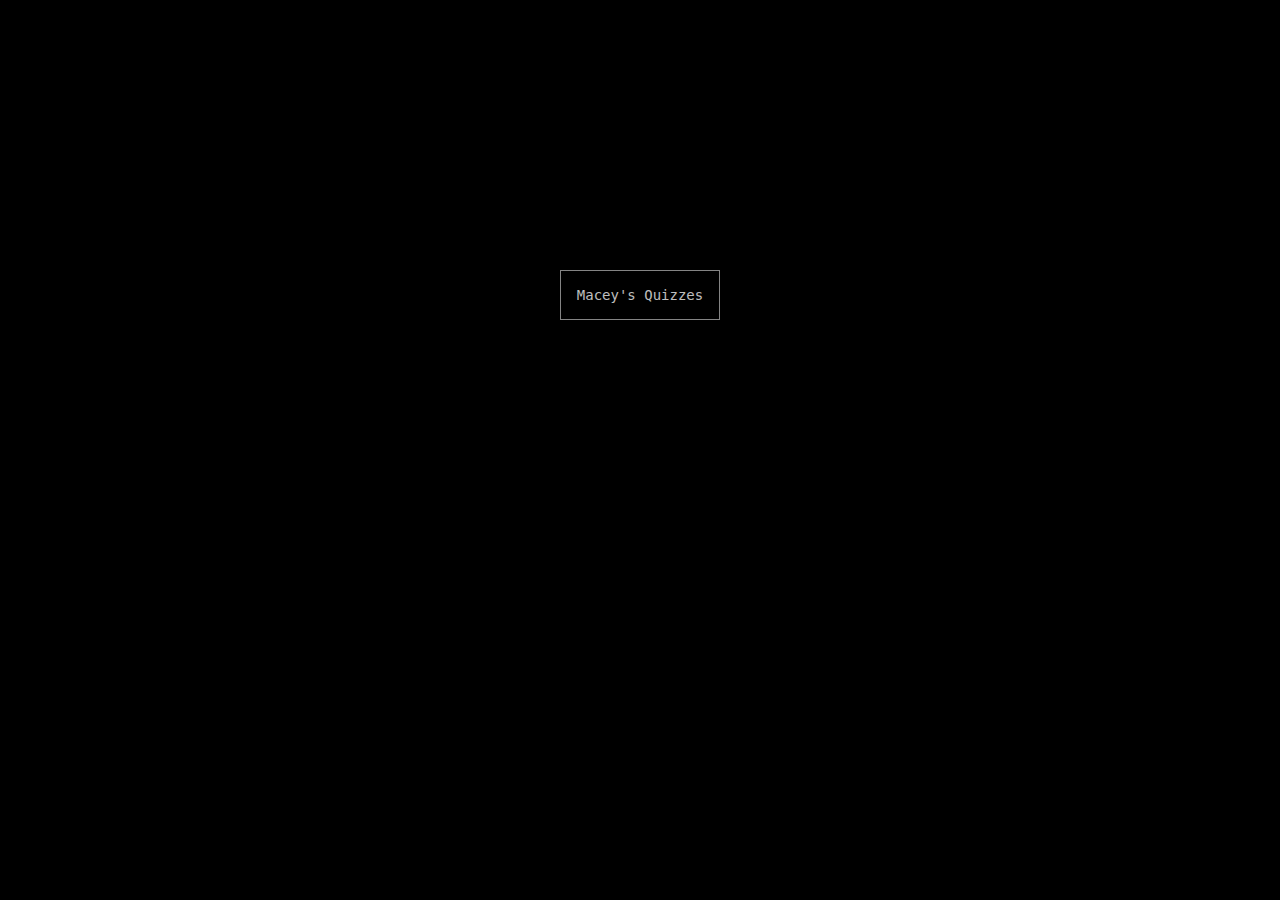
<file: index.html>
<!DOCTYPE html>
<html lang="en">
<head>
  <meta charset="UTF-8">
  <meta http-equiv="X-UA-Compatible" content="IE=edge">
  <meta name="viewport" content="width=device-width, initial-scale=1.0">
  <title>Home</title>
  <link rel="stylesheet" href="styles.css">
</head>
<body>
  
  <div class="background-container">
    <div class="menu-container">
      <div class="dropdown">
        <button class="dropbtn">Macey's Quizzes
        </button>
        <div class="dropdown-content">
          <a href="/elden.html">Elden Ring</a>
          <a href="/plant.html">Desert Plants</a>
          <a href="/resort.html">Ski Resorts</a>
        </div>
      </div>
  </div>
    <div class="stars"></div>
    <div class="twinkling"></div>
    <div class="clouds"></div>
  
</body>
</html>
</file>
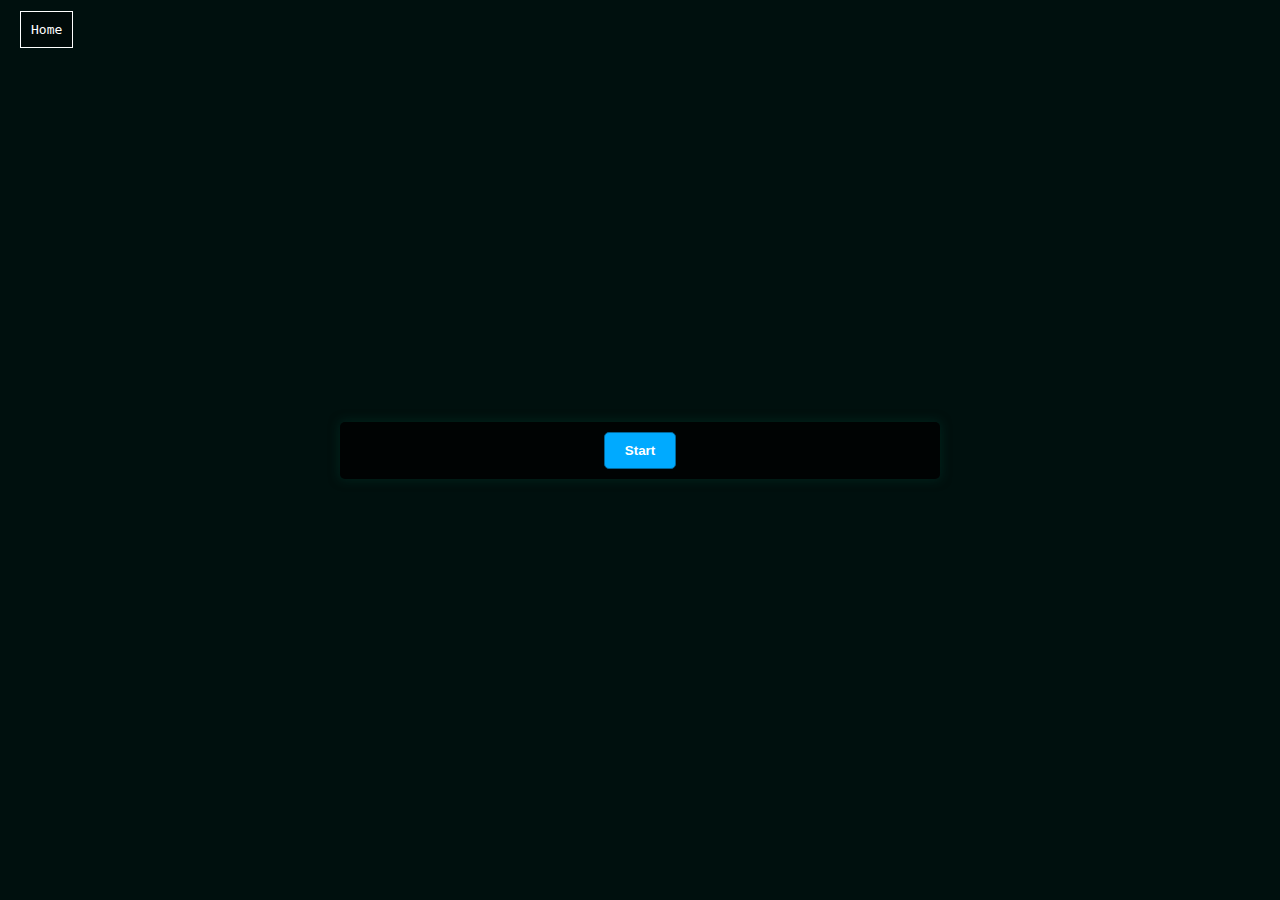
<file: elden.html>
<!DOCTYPE html>
<html lang="en">
  <head>
    <meta charset="UTF-8" />
    <meta http-equiv="X-UA-Compatible" content="IE=edge" />
    <meta name="viewport" content="width=device-width, initial-scale=1.0" />
    <title>Elden Ring Quiz</title>
    <link rel="stylesheet" href="elden.css">
    <script defer src="elden.js"></script>
  </head>
  <body>
    <header><nav>
      <a href="index.html">Home</a>
    </nav></header>
    <div class="container">
      <div id="question-container" class="hide">
        <div id="question">Question</div>
        <div id="answer-buttons" class="btn-grid">
          <button class="btn">Answer 1</button>
          <button class="btn">Answer 2</button>
          <button class="btn">Answer 3</button>
          <button class="btn">Answer 4</button>
        </div>
      </div>

      <div class="controls">
        <button id="start-btn" class="start-btn btn">Start</button>
        <button id="next-btn" class="next-btn btn hide">Next</button>
      </div>
    </div>
  </body>
</html>
</file>
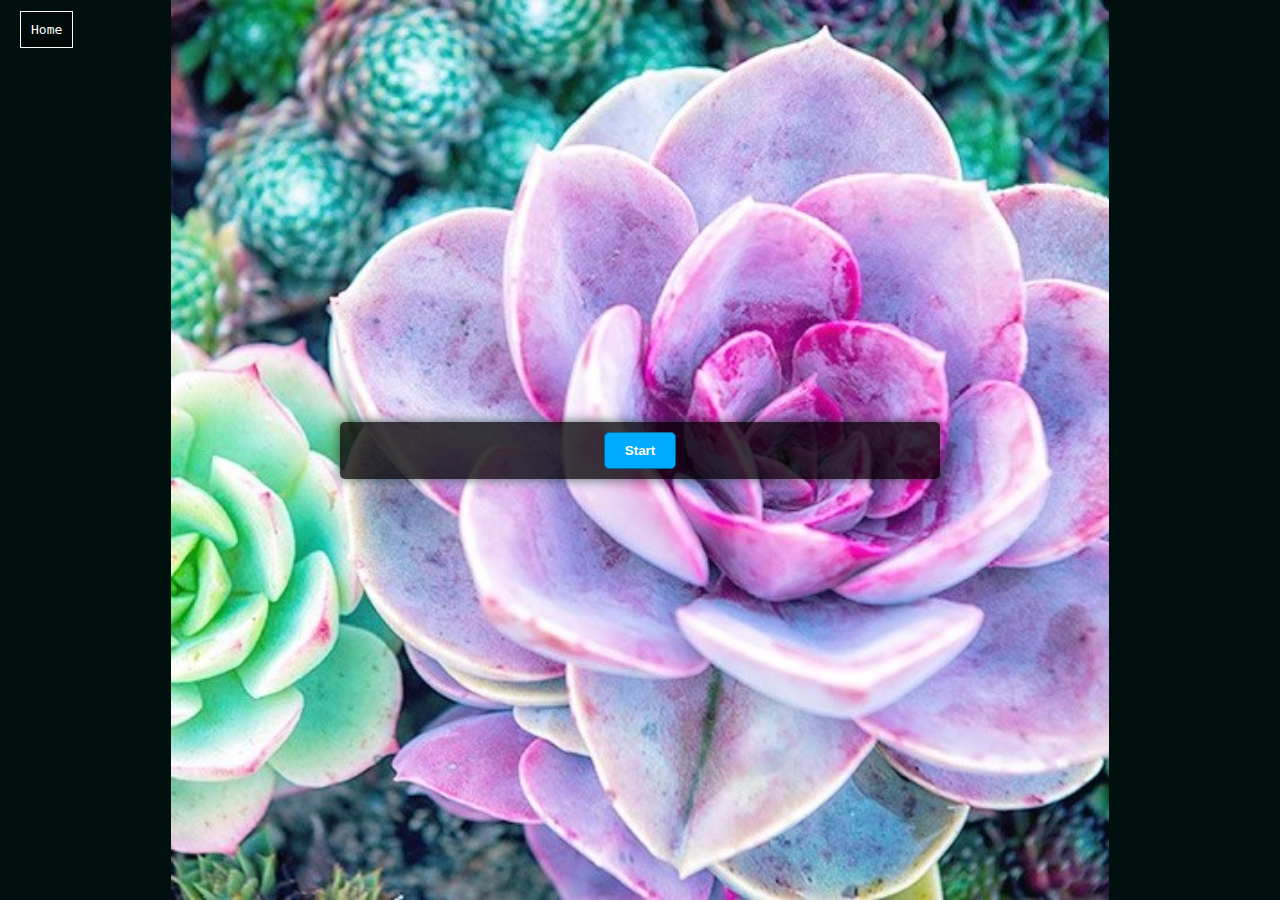
<file: plant.html>
<!DOCTYPE html>
<html lang="en">
  <head>
    <meta charset="UTF-8" />
    <meta http-equiv="X-UA-Compatible" content="IE=edge" />
    <meta name="viewport" content="width=device-width, initial-scale=1.0" />
    <title>Desert Plant Quiz</title>
    <link rel="stylesheet" href="plant.css" />
    <script defer src="plant.js"></script>
  </head>
  <body>
    <header>
      <nav>
        <a href="index.html">Home</a>
      </nav>
    </header>
    <div class="container">
      <div id="question-container" class="hide">
        <div id="question">Question</div>
        <div id="answer-buttons" class="btn-grid">
          <button class="btn">Answer 1</button>
          <button class="btn">Answer 2</button>
          <button class="btn">Answer 3</button>
          <button class="btn">Answer 4</button>
        </div>
      </div>
      <div class="counter hide" id="counter"></div>

      <div class="controls">
        <button id="start-btn" class="start-btn btn">Start</button>
        <button id="next-btn" class="next-btn btn hide">Next</button>
      </div>
    </div>
  </body>
</html>
</file>
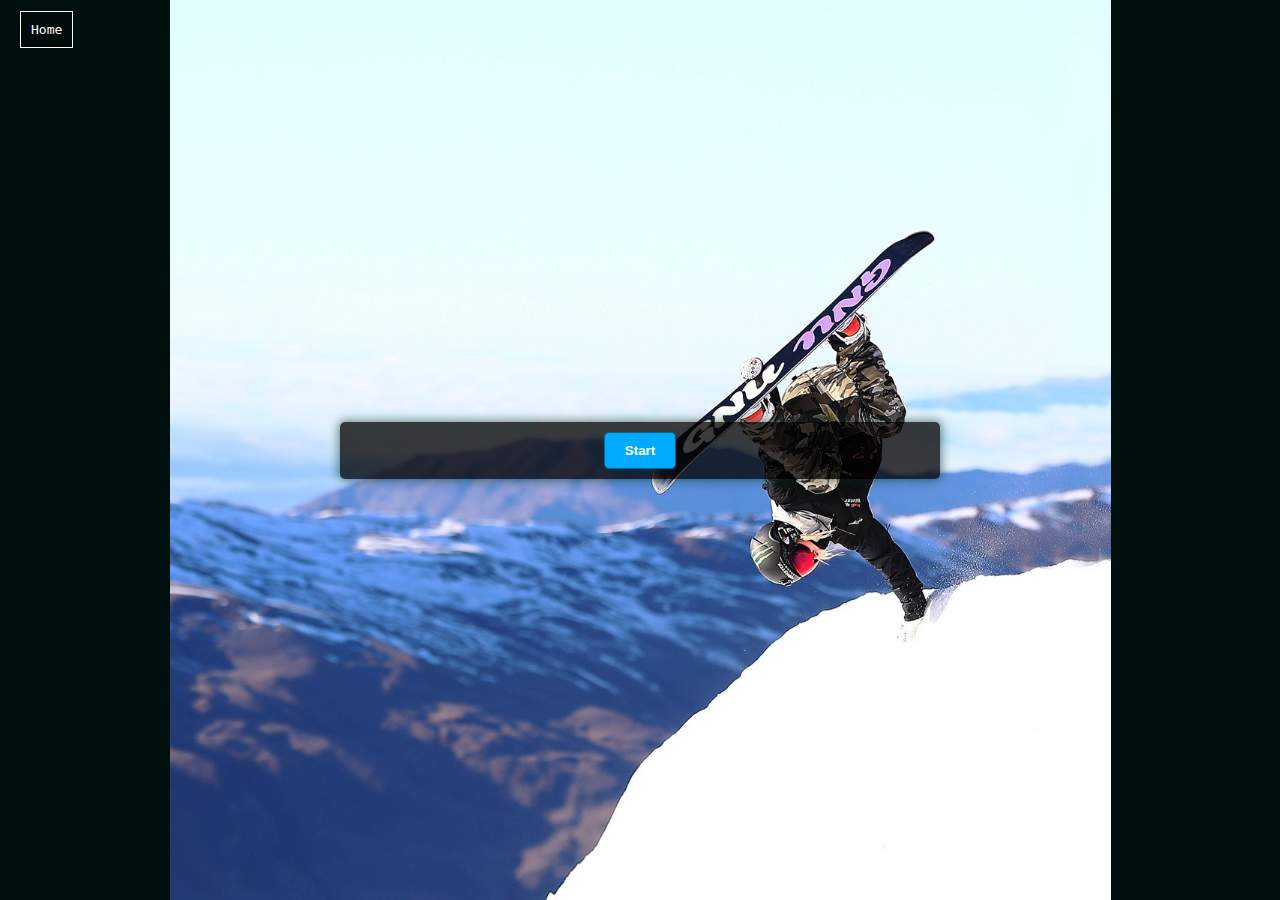
<file: resort.html>
<!DOCTYPE html>
<html lang="en">
  <head>
    <meta charset="UTF-8" />
    <meta http-equiv="X-UA-Compatible" content="IE=edge" />
    <meta name="viewport" content="width=device-width, initial-scale=1.0" />
    <title>Desert Plant Quiz</title>
    <link rel="stylesheet" href="resort.css" />
    <script defer src="resort.js"></script>
  </head>
  <body>
    <header>
      <nav>
        <a href="index.html">Home</a>
      </nav>
    </header>
    <div class="container">
      <div id="question-container" class="hide">
        <div id="question">Question</div>
        <div id="answer-buttons" class="btn-grid">
          <button class="btn">Answer 1</button>
          <button class="btn">Answer 2</button>
          <button class="btn">Answer 3</button>
          <button class="btn">Answer 4</button>
        </div>
      </div>
      <div class="counter hide" id="counter"></div>

      <div class="controls">
        <button id="start-btn" class="start-btn btn">Start</button>
        <button id="next-btn" class="next-btn btn hide">Next</button>
      </div>
    </div>
  </body>
</html>
</file>
<file: styles.css>
@keyframes move-background {
    from {
      -webkit-transform: translate3d(0px, 0px, 0px);
    }
    to { 
      -webkit-transform: translate3d(1000px, 0px, 0px);
    }
  }
  @-webkit-keyframes move-background {
    from {
      -webkit-transform: translate3d(0px, 0px, 0px);
    }
    to { 
      -webkit-transform: translate3d(1000px, 0px, 0px);
    }
  }
  
  @-moz-keyframes move-background {    
    from {
      -webkit-transform: translate3d(0px, 0px, 0px);
    }
    to { 
      -webkit-transform: translate3d(1000px, 0px, 0px);
    }
  }
  
      @-webkit-keyframes move-background {
    from {
      -webkit-transform: translate3d(0px, 0px, 0px);
    }
    to { 
      -webkit-transform: translate3d(1000px, 0px, 0px);
    }
  }
  
  .background-container{
    position: fixed;
    top: 0;
    left:0;
    bottom: 0;
    right: 0;
  }
  
  .stars {
   background: black url(https://s3-us-west-2.amazonaws.com/s.cdpn.io/1231630/stars.png) repeat;
   position: absolute;
    top: 0;
    bottom: 0;
    left: 0;
    right: 0;
    display: block;
      z-index: 0;
  }
  
  .twinkling{
    width:10000px;
    height: 100%;
    background: transparent url("https://s3-us-west-2.amazonaws.com/s.cdpn.io/1231630/twinkling.png") repeat;
    background-size: 1000px 1000px;
      position: absolute;
      right: 0;
      top: 0;
      bottom: 0;
      z-index: 2;
      
      -moz-animation:move-background 70s linear infinite;
    -ms-animation:move-background 70s linear infinite;
    -o-animation:move-background 70s linear infinite;
    -webkit-animation:move-background 70s linear infinite;
    animation:move-background 70s linear infinite;
    
  }
  
  .clouds{
    width:10000px;
    height: 100%;
    background: transparent url("https://s3-us-west-2.amazonaws.com/s.cdpn.io/1231630/clouds_repeat.png") repeat;
    background-size: 1000px 1000px;
      position: absolute;
      right: 0;
      top: 0;
      bottom: 0;
      z-index: 3;
  
     -moz-animation:move-background 150s linear infinite;
    -ms-animation:move-background 150s linear infinite;
    -o-animation:move-background 150s linear infinite;
    -webkit-animation:move-background 150s linear infinite;
    animation:move-background 150s linear infinite;
  }
 

  .menu-container{
    position: fixed;
    display: flex;
    width: 100%;
    flex-direction: column;
    align-items: center;
    justify-content: center;
    top: 30%;
    
    z-index: 10000;
   
}

/* Dropdown Button */
.dropbtn {
    background-color: #04aa6d00;
    color: rgba(255, 255, 255, 0.75);
    padding: 16px;
    font-size: 14px;
    border: 1px rgba(255, 255, 255, 0.516) solid;
    font-family: monospace;
  }
  
  /* The container <div> - needed to position the dropdown content */
  .dropdown {
    position: relative;
    display: inline-block;
  }
  
  /* Dropdown Content (Hidden by Default) */
  .dropdown-content {
    display: none;
    position: absolute;
    left: 20px;
    min-width: 160px;
    z-index: 1;
  }
  
  /* Links inside the dropdown */
  .dropdown-content a {
    color: rgb(248, 248, 248);
    padding: 12px 16px;
    text-decoration: none;
    display: block;
    font-family: monospace;
  }
  
  /* Change color of dropdown links on hover */
  .dropdown-content a:hover {background-color: rgba(221, 221, 221, 0);
    text-shadow: #57ffeb 3px 0 3px;
}
  
  /* Show the dropdown menu on hover */
  .dropdown:hover .dropdown-content {display: block;}
  
  /* Change the background color of the dropdown button when the dropdown content is shown */
  .dropdown:hover .dropbtn {background-color: #95efff26;}
</file>
<file: elden.css>
*,
*::before,
*::after {
  box-sizing: border-box;
  font-family: "Segoe UI", Tahoma, Geneva, Verdana, sans-serif;
}

:root {
  --hue-neutral: 200;
  --hue-wrong: 0;
  --hue-correct: 145;
}

body {
  background-color: rgb(0, 16, 14);
  background-image: url("https://image.api.playstation.com/vulcan/ap/rnd/202110/2000/phvVT0qZfcRms5qDAk0SI3CM.png");
  background-repeat: no-repeat;
  background-attachment: fixed;
  background-size:contain;
  background-position: center;
  display: flex;
  flex-direction: column;
  padding: 0;
  margin: 0;
  display: flex;
  width: 100vw;
  height: 100vh;
  justify-content: center;
  align-items: center;
}


body.wrong {

    background-image: url("./images/you-died.jpg");
    background-repeat: no-repeat;
    background-attachment: fixed;
    background-size: contain;
    
    background-position: top;
    background-color: black;
}

@media (max-width: 500px){
  body.wrong {
    background-image: url("./images/you-died-small.jpg");
    background-repeat: no-repeat;
    background-attachment: fixed;
    background-size: cover;
    background-position: center;
    background-color: black;
  }
}

.container {
  width: 600px;
  max-width: 80%;
  background-color: rgba(0, 0, 0, 0.763);
  border-radius: 5px;
  padding: 10px;
  box-shadow: rgba(2, 47, 37, 0.505) 0 0 10px 2px;
  color: white;
}

.btn-grid {
  display: grid;
  grid-template-columns: repeat(2, auto);
  gap: 10px;
  margin: 20px 0px;
}

.btn {
  --hue: var(--hue-neutral);
  border: 1px solid hsl(var(--hue), 100%, 30%);
  background-color: hsl(var(--hue), 100%, 50%);
  border-radius: 5px;
  padding: 5px 10px;
  color: white;
  outline: none;
}

.btn:hover {
  border-color: black;
}

.btn.correct {
  --hue: var(--hue-correct);
  color: black;
}

.btn.wrong {
  --hue: var(--hue-wrong);
}

.start-btn,
.next-btn {
  font-size: 1.5 rem;
  font-weight: bold;
  padding: 10px 20px;
}

.controls {
  display: flex;
  justify-content: center;
  align-items: center;
}

.hide {
  display: none;
}

.quiz-title {
  margin: 30px;
  font-size: 24px;
  color: aliceblue;
}

header{
  position: absolute;
  top: 0px;
  left: 0px;
  padding: 20px;

}

a{
  border: solid white 1px;
  padding: 10px;
  background-color: rgba(0, 0, 0, 0.327);
  color: white;
  font-family: monospace;
  text-decoration: none;
}

a:hover{
  background-color: black;
}
</file>
<file: plant.css>
*,
*::before,
*::after {
  box-sizing: border-box;
  font-family: "Segoe UI", Tahoma, Geneva, Verdana, sans-serif;
}

:root {
  --hue-neutral: 200;
  --hue-wrong: 0;
  --hue-correct: 145;
}

body {
  background-color: rgb(0, 16, 14);
  background-image: url("./images/plant.jpg");
  background-repeat: no-repeat;
  background-attachment: fixed;
  background-size:contain;
  background-position: center;
  display: flex;
  flex-direction: column;
  padding: 0;
  margin: 0;
  display: flex;
  width: 100vw;
  height: 100vh;
  justify-content: center;
  align-items: center;
}


body.wrong {

    background-image: url("./images/dying-plant.jpg");
    background-repeat: no-repeat;
    background-attachment: fixed;
    background-size: contain;
    
    background-position: top;
    background-color: black;
}



.container {
  width: 600px;
  max-width: 80%;
  background-color: rgba(0, 0, 0, 0.763);
  border-radius: 5px;
  padding: 10px;
  box-shadow: rgba(2, 47, 37, 0.505) 0 0 10px 2px;
  color: white;
}

.btn-grid {
  display: grid;
  grid-template-columns: repeat(2, auto);
  gap: 10px;
  margin: 20px 0px;
}

.btn {
  --hue: var(--hue-neutral);
  border: 1px solid hsl(var(--hue), 100%, 30%);
  background-color: hsl(var(--hue), 100%, 50%);
  border-radius: 5px;
  padding: 5px 10px;
  color: white;
  outline: none;
}

.btn:hover {
  border-color: black;
}

.btn.correct {
  --hue: var(--hue-correct);
  color: black;
}

.btn.wrong {
  --hue: var(--hue-wrong);
}

.start-btn,
.next-btn {
  font-size: 1.5 rem;
  font-weight: bold;
  padding: 10px 20px;
}

.controls {
  display: flex;
  justify-content: center;
  align-items: center;
}

.hide {
  display: none;
}

.quiz-title {
  margin: 30px;
  font-size: 24px;
  color: aliceblue;
}

header{
  position: absolute;
  top: 0px;
  left: 0px;
  padding: 20px;

}

a{
  border: solid white 1px;
  padding: 10px;
  background-color: rgba(0, 0, 0, 0.327);
  color: white;
  font-family: monospace;
  text-decoration: none;
}

a:hover{
  background-color: black;
}
</file>
<file: resort.css>
*,
*::before,
*::after {
  box-sizing: border-box;
  font-family: "Segoe UI", Tahoma, Geneva, Verdana, sans-serif;
}

:root {
  --hue-neutral: 200;
  --hue-wrong: 0;
  --hue-correct: 145;
}

body {
  background-color: rgb(0, 16, 14);
  background-image: url("./images/resort.jpg");
  background-repeat: no-repeat;
  background-attachment: fixed;
  background-size:contain;
  background-position: center;
  display: flex;
  flex-direction: column;
  padding: 0;
  margin: 0;
  display: flex;
  width: 100vw;
  height: 100vh;
  justify-content: center;
  align-items: center;
}


body.wrong {

    background-image: url("./images/crash.jpg");
    background-repeat: no-repeat;
    background-attachment: fixed;
    background-size: contain;
    
    background-position: top;
    background-color: black;
}



.container {
  width: 600px;
  max-width: 80%;
  background-color: rgba(0, 0, 0, 0.763);
  border-radius: 5px;
  padding: 10px;
  box-shadow: rgba(2, 47, 37, 0.505) 0 0 10px 2px;
  color: white;
}

.btn-grid {
  display: grid;
  grid-template-columns: repeat(2, auto);
  gap: 10px;
  margin: 20px 0px;
}

.btn {
  --hue: var(--hue-neutral);
  border: 1px solid hsl(var(--hue), 100%, 30%);
  background-color: hsl(var(--hue), 100%, 50%);
  border-radius: 5px;
  padding: 5px 10px;
  color: white;
  outline: none;
}

.btn:hover {
  border-color: black;
}

.btn.correct {
  --hue: var(--hue-correct);
  color: black;
}

.btn.wrong {
  --hue: var(--hue-wrong);
}

.start-btn,
.next-btn {
  font-size: 1.5 rem;
  font-weight: bold;
  padding: 10px 20px;
}

.controls {
  display: flex;
  justify-content: center;
  align-items: center;
}

.hide {
  display: none;
}

.quiz-title {
  margin: 30px;
  font-size: 24px;
  color: aliceblue;
}

header{
  position: absolute;
  top: 0px;
  left: 0px;
  padding: 20px;

}

a{
  border: solid white 1px;
  padding: 10px;
  background-color: rgba(0, 0, 0, 0.327);
  color: white;
  font-family: monospace;
  text-decoration: none;
}

a:hover{
  background-color: black;
}
</file>
